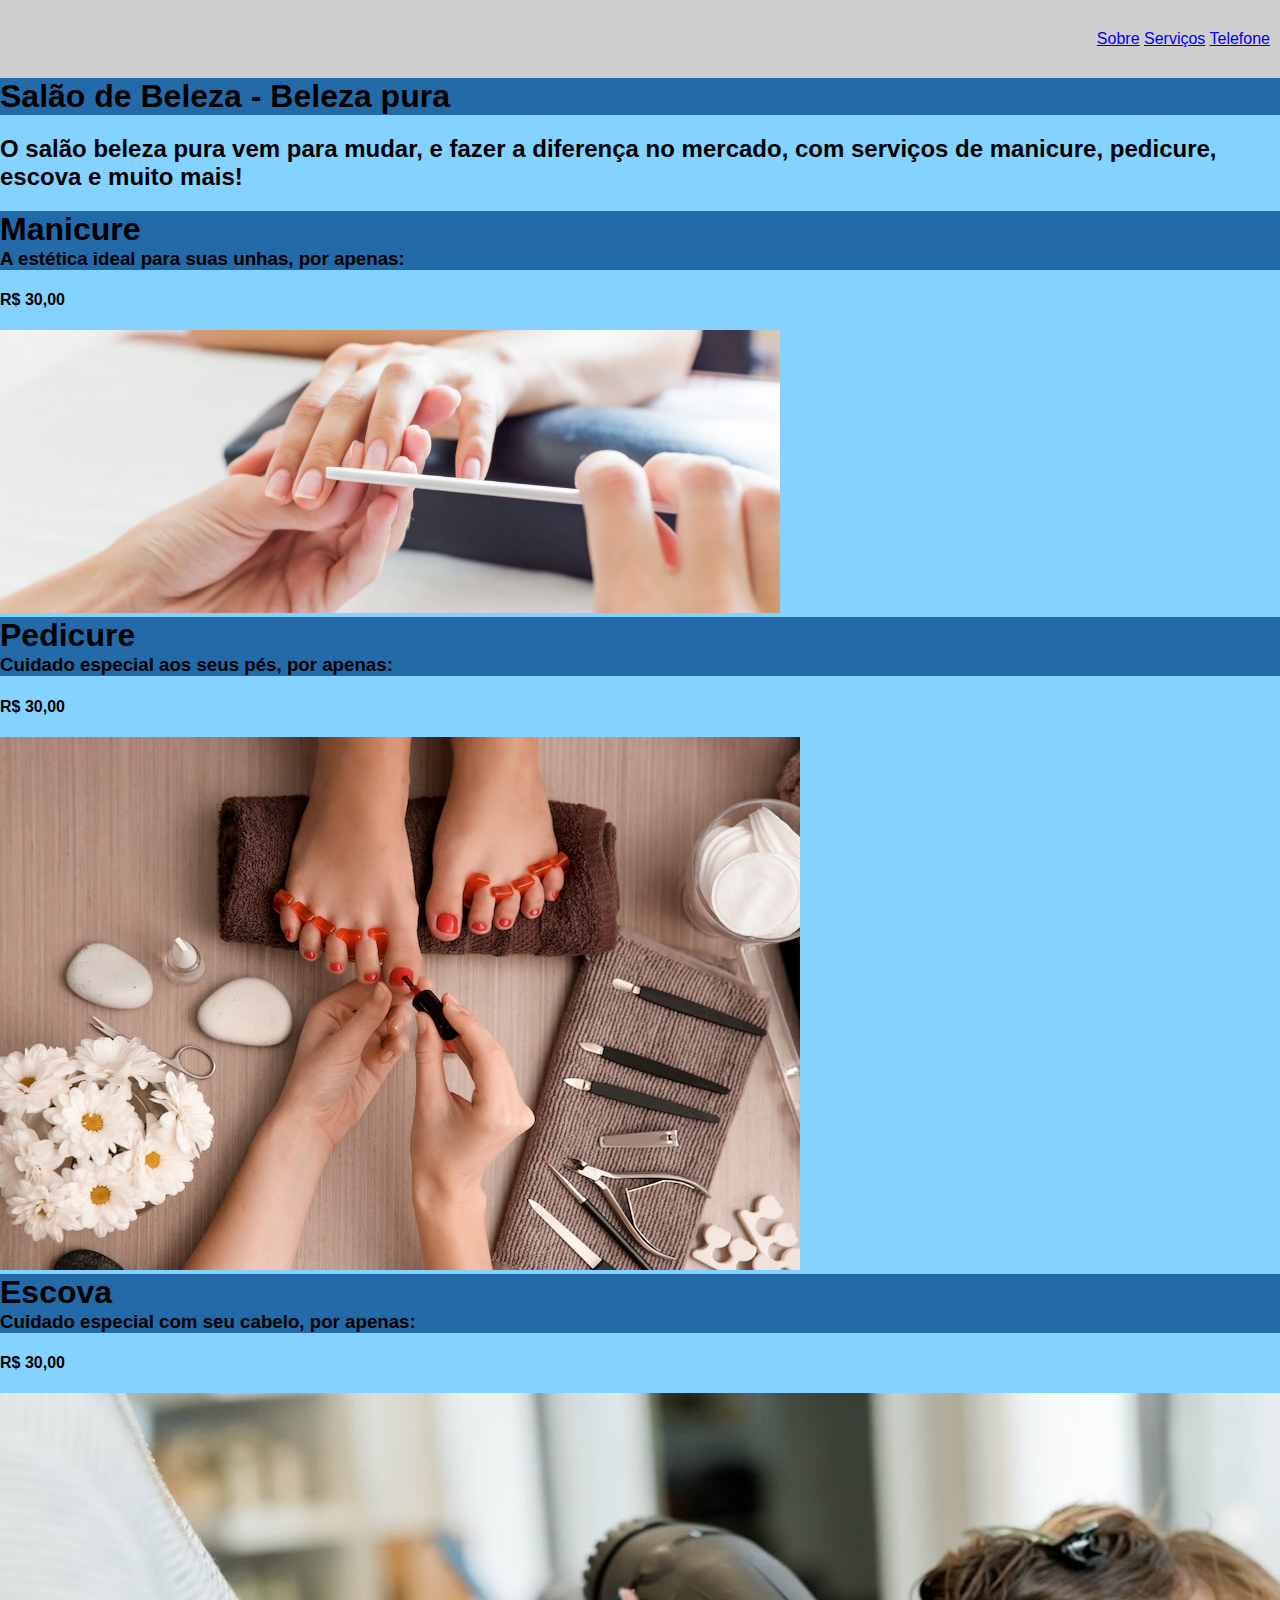
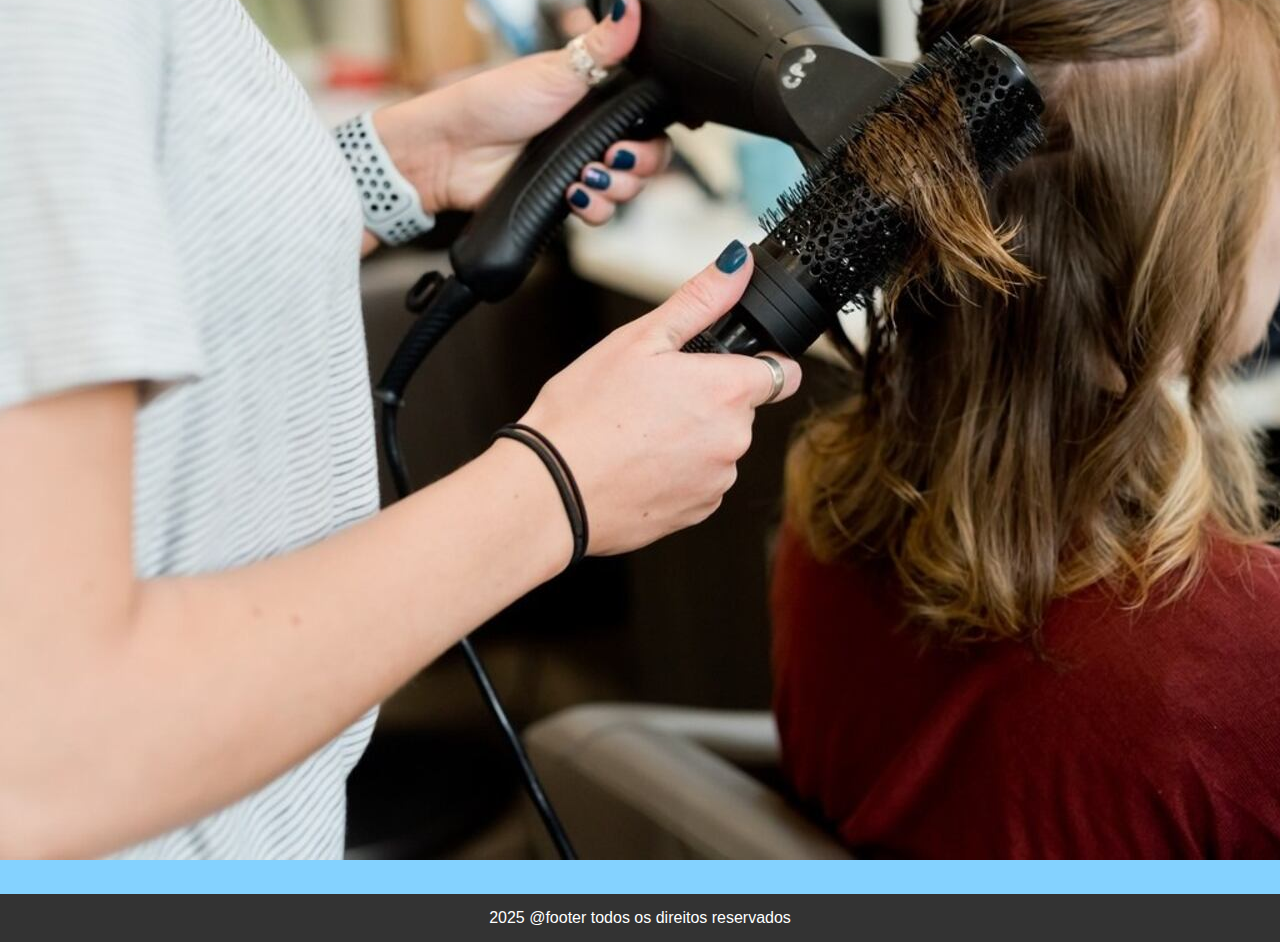
<file: Prova/Detalhes.html>
<!DOCTYPE html>
<html lang="en">
<head>
    <meta charset="UTF-8">
    <meta name="viewport" content="width=device-width, initial-scale=1.0">
    <title>Detalhes</title>
    <link rel="stylesheet" href="css/style.css">
</head>
<header>
    <a href="#sobre">Sobre</a>
      <a href="#Serviços">Serviços</a>
      <a href="#Telefone">Telefone</a>
    </header>

<body>
      <h1>Salão de Beleza - Beleza pura</h1>
    <h2>O salão beleza pura vem para mudar, e fazer a diferença no mercado, com serviços de manicure, pedicure, escova e muito mais!</h2>
    <h1>Manicure</h1>
    <h3>A estética ideal para suas unhas, por apenas:</h3>
    <h4>R$ 30,00</h4>
    <img src="image/manicure1.jpg">
    <h1>Pedicure</h1>
    <h3>Cuidado especial aos seus pés, por apenas:</h3>
    <h4>R$ 30,00</h4>
    <img src="image/Pedicure.jpg">
    <h1>Escova</h1>
    <h3>Cuidado especial com seu cabelo, por apenas:</h3>
    <h4>R$ 30,00</h4>
    <img src="image/Escova.jpg">
</body>
<footer>2025 @footer  todos os direitos reservados</footer>
</html>
</file>
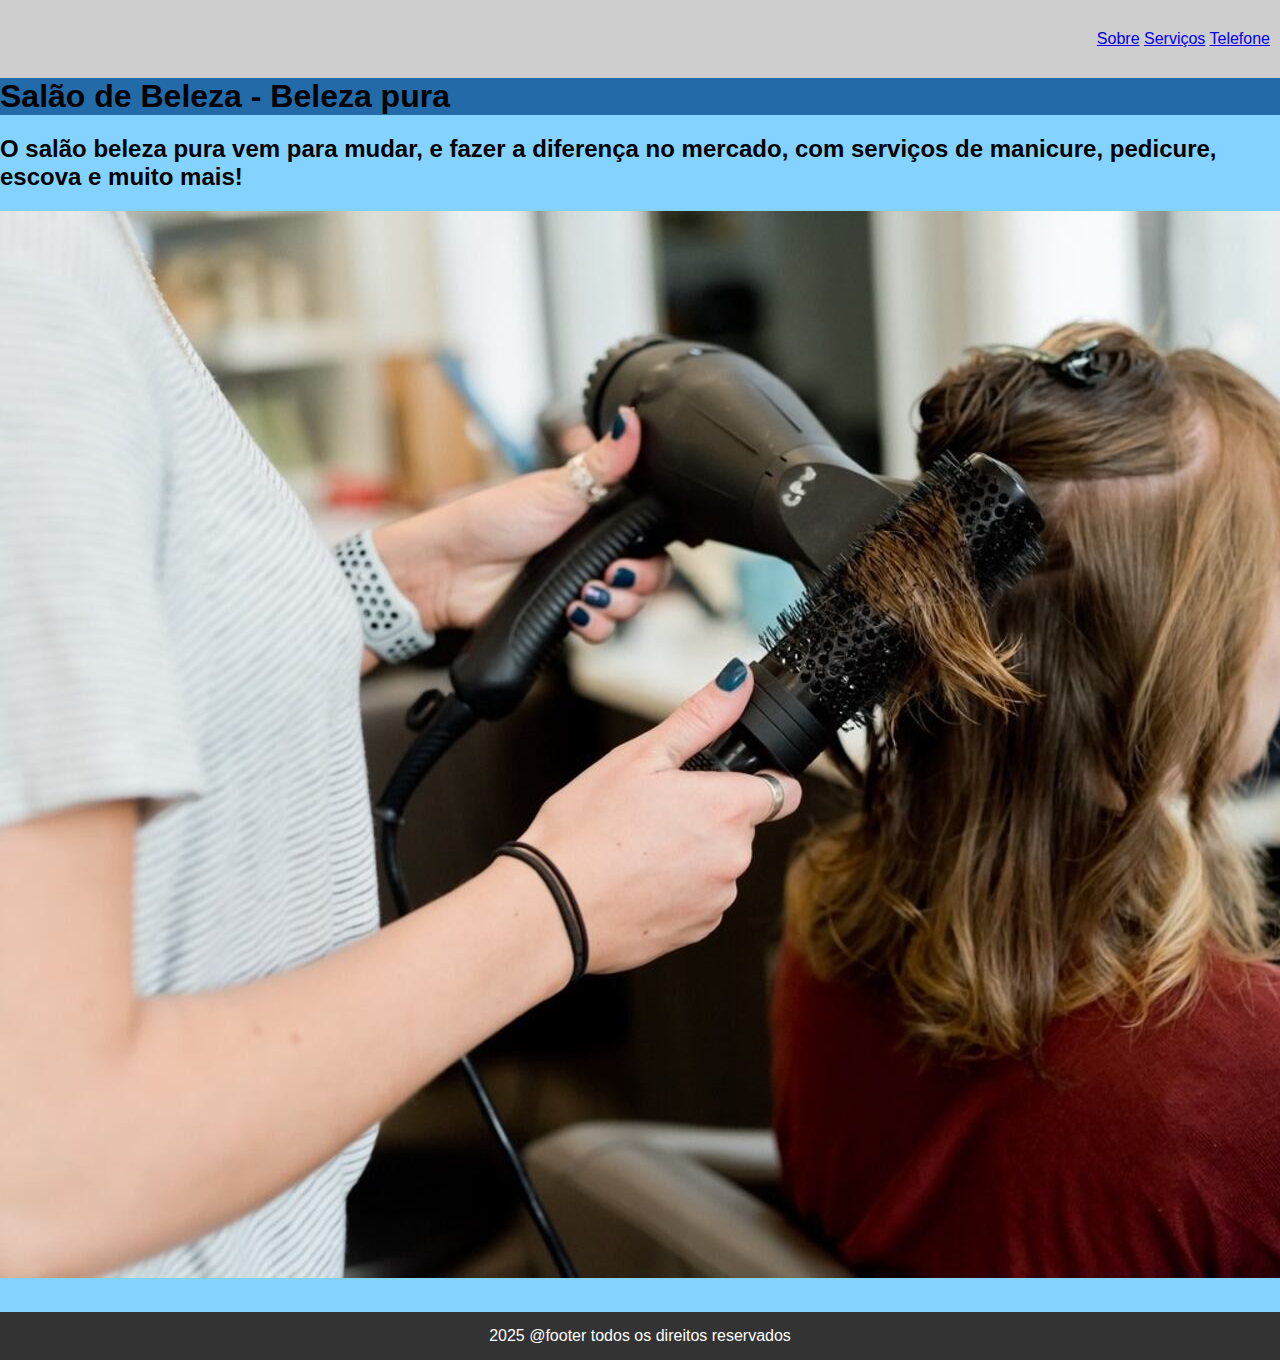
<file: Prova/home.html>
<!DOCTYPE html>
<html lang="en">
<head>
    <meta charset="UTF-8">
    <meta name="viewport" content="width=device-width, initial-scale=1.0">
    <title>Beleza Pura</title>
    <link rel="stylesheet" href="css/style.css">
</head>
<header> <nav class="nav-menu">
      <a href="#sobre">Sobre</a>
      <a href="#Serviços">Serviços</a>
      <a href="#Telefone">Telefone</a>
    </nav>
  </header>
    <h1>Salão de Beleza - Beleza pura</h1>
    <h2>O salão beleza pura vem para mudar, e fazer a diferença no mercado, com serviços de manicure, pedicure, escova e muito mais!</h2>
<img src="image/Escova.jpg"
  </body>
<footer> 2025 @footer  todos os direitos reservados</footer>
</html>
</file>
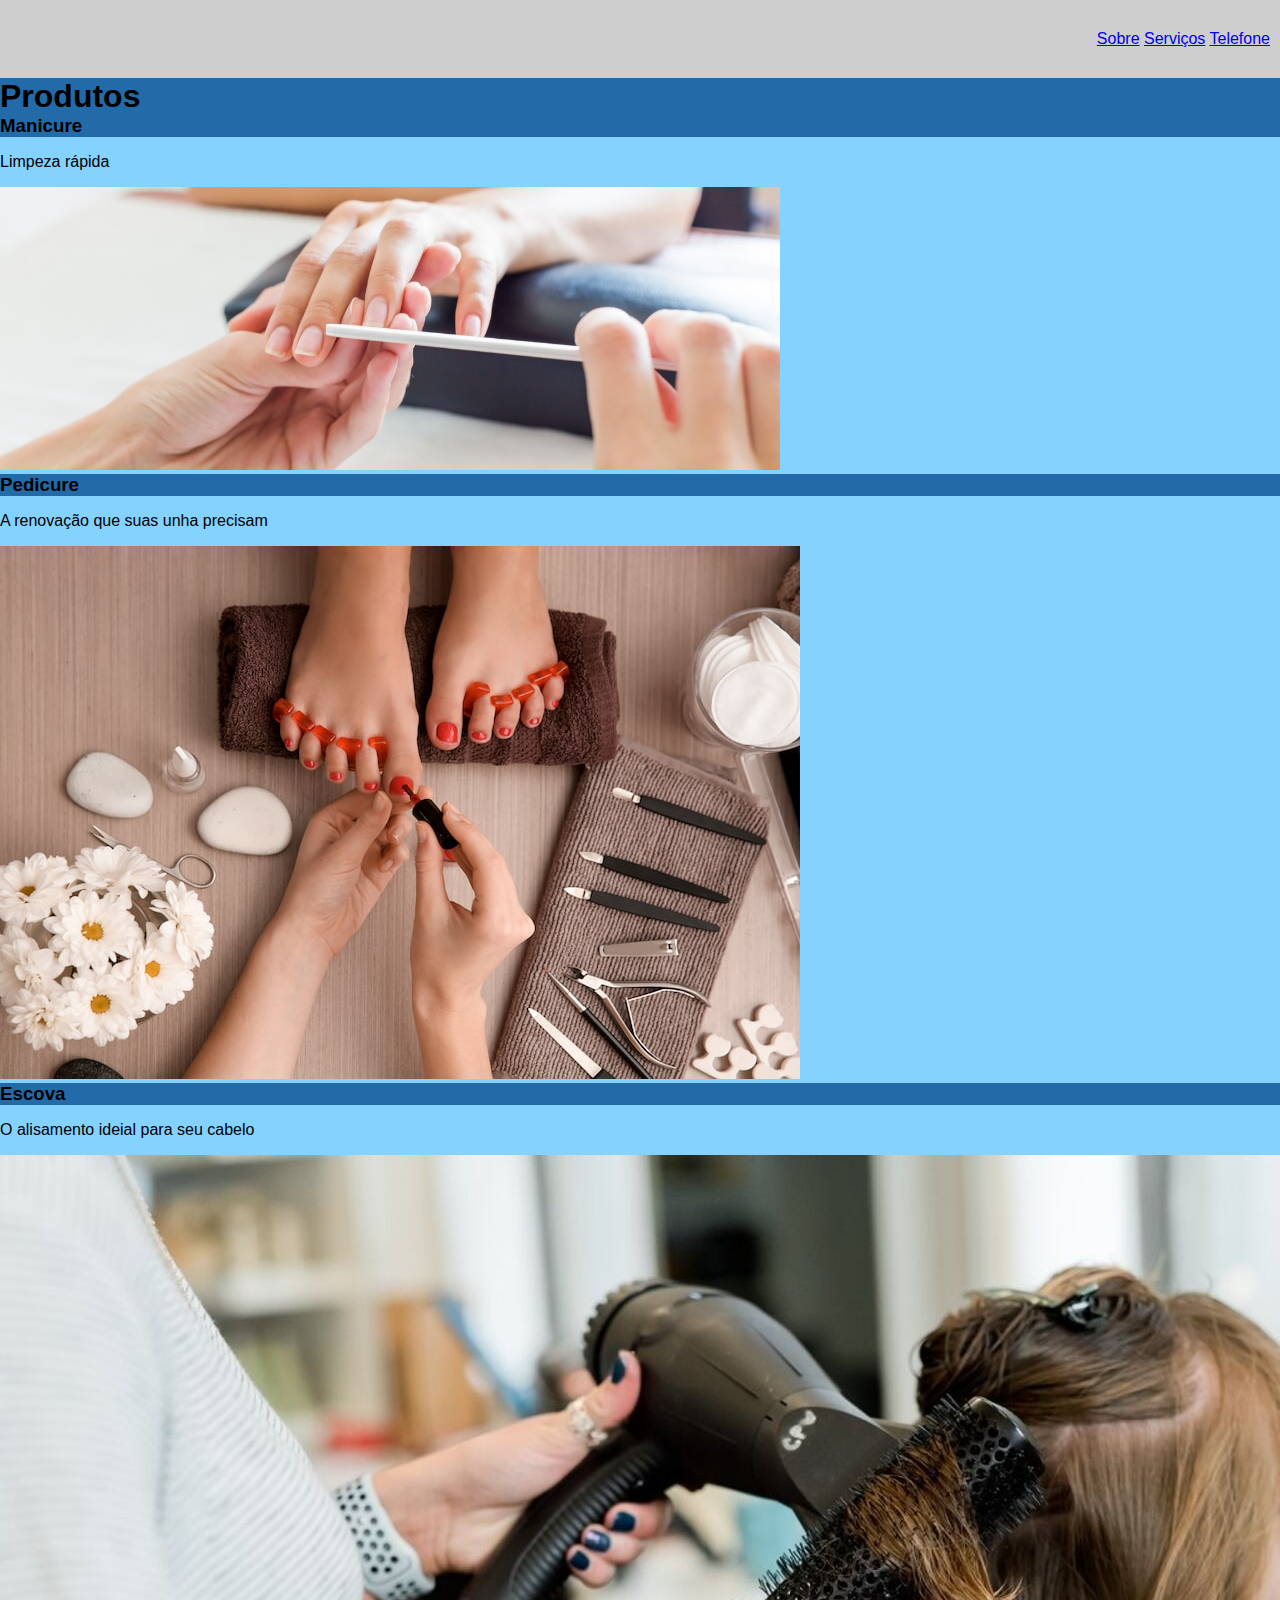
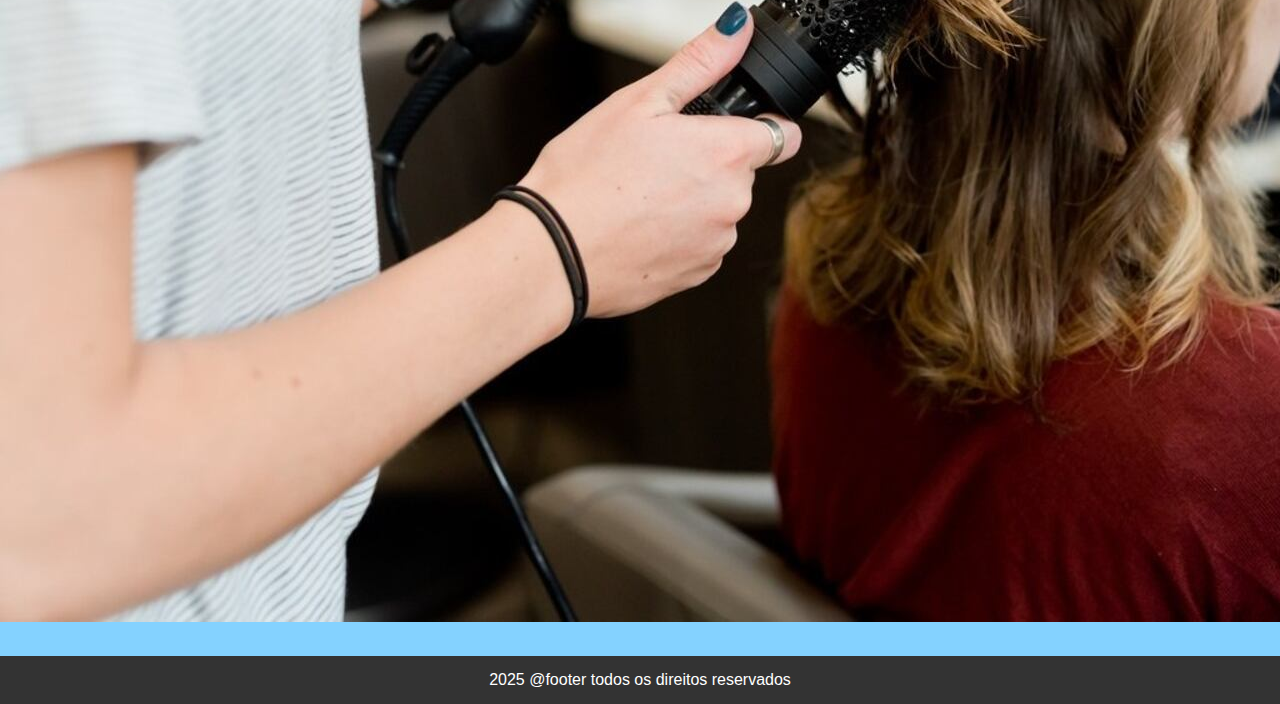
<file: Prova/Lista.html>
<!DOCTYPE html>
<html lang="en">
<head>
    <meta charset="UTF-8">
    <meta name="viewport" content="width=device-width, initial-scale=1.0">
    <title>Lista</title>
    <link rel="stylesheet" href="css/style.css">
</head>
<header>
    <a href="#sobre">Sobre</a>
      <a href="#Serviços">Serviços</a>
      <a href="#Telefone">Telefone</a>
    </header>
<body>
    <h1>Produtos</h1>
    </section>
    <div class="card">
        <h3>Manicure</h3>
        <p>Limpeza rápida</p>
        <img src="image/manicure1.jpg">
    </div>
     <div class="card">
        <h3>Pedicure</h3>
        <p>A renovação que suas unha precisam</p>
        <img src="image/Pedicure.jpg">
    </div>
     <div class="card">
        <h3>Escova</h3>
        <p>O alisamento ideial para seu cabelo</p>
        <img src="image/Escova.jpg">
    </div>
    <section>
</body>
<footer>2025 @footer  todos os direitos reservados</footer>
</html>
</file>
<file: Prova/css/style.css>
body {
    margin: 0;
    font-family: Arial, Helvetica, sans-serif;
    background: rgb(132, 210, 255);
}

header {
    background:rgb(206, 206, 206);
    text-align:end;
    padding: 30px 10px;
}

h1 {
    margin: 0;
    text-align: unset;
    background-color: rgb(35, 106, 168);
}

h3 {
    margin: 0;
    text-align: unset;
    background-color: rgb(35, 106, 168);
}

servicos {
    padding: 20px;
    text-align: center;

}

servicos h2 {
    margin-bottom: 20px;
    color:#444;
}

card {
    background: white;
    border: 1px;
    border-radius: 8px;
    padding: 15px;
    margin: 15 px auto;
    width: 80%;
    max-width: 400px;
    box-shadow: 0 0 5px rgba(0,0,0,0.1);
}
footer {
    background: #333;
    color: white;
    text-align: center;
    padding: 15px;
    margin-top: 30px;
}
</file>
